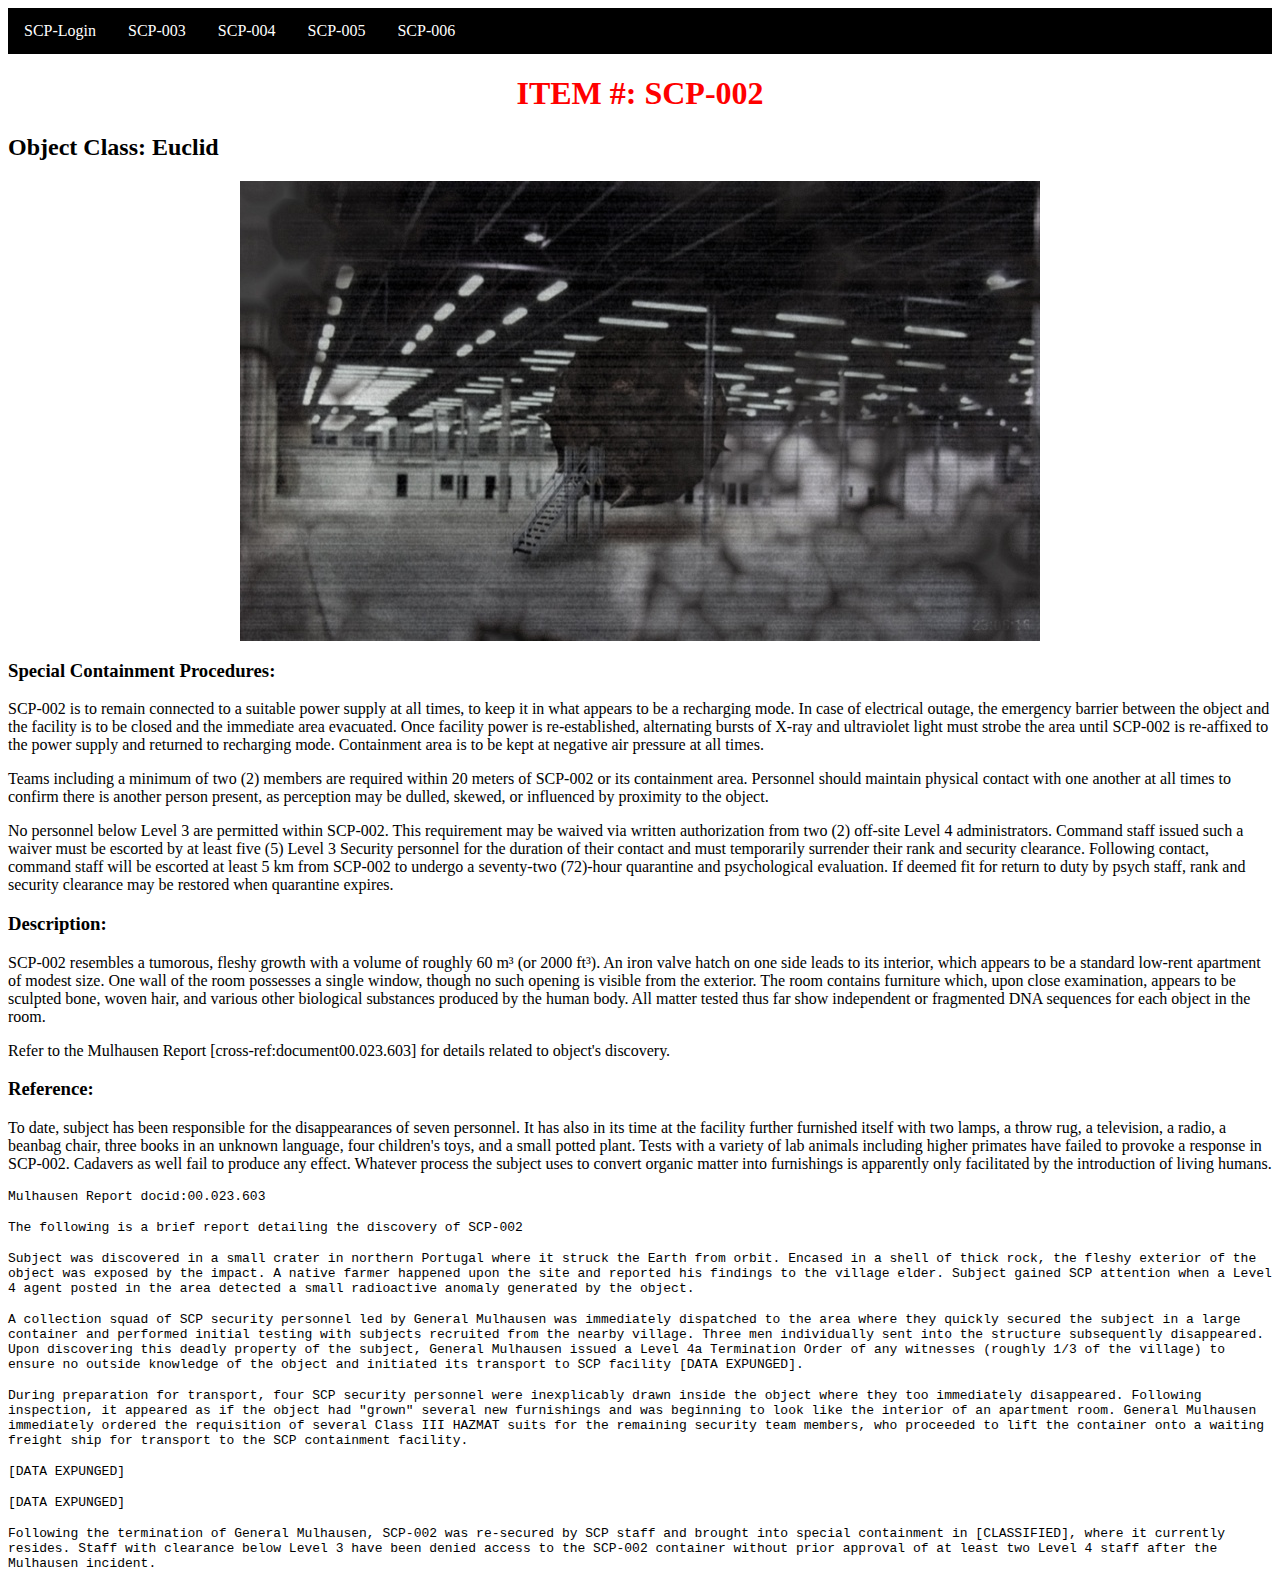
<file: Index-js-css/scp-002.html>
<html>

    <head>
        <title>SCP-002 - SCP Foundation</title>
        <link rel="stylesheet" href="styles.css">
    </head>

    <body>

        <nav>
            <ul>
                <li><a href="index.html">SCP-Login</a></li>
                <li><a href="scp-003.html">SCP-003</a></li>
                <li><a href="scp-004.html">SCP-004</a></li>
                <li><a href="scp-005.html">SCP-005</a></li>
                <li><a href="scp-006.html">SCP-006</a></li>
            </ul>
        </nav>  
        
        <h1><b>Item #: </b>SCP-002</h1>
        <h2><b>Object Class: </b>Euclid</h2>
        <p><img src="images/800px-SCP002.jpg"></p>
        <h3>Special Containment Procedures:</h3>
        <p>SCP-002 is to remain connected to a suitable power supply at all times, to keep it in what appears to be a recharging mode. In case of electrical outage, the emergency barrier between the object and the facility is to be closed and the immediate area evacuated. Once facility power is re-established, alternating bursts of X-ray and ultraviolet light must strobe the area until SCP-002 is re-affixed to the power supply and returned to recharging mode. Containment area is to be kept at negative air pressure at all times.</p>
        <p>Teams including a minimum of two (2) members are required within 20 meters of SCP-002 or its containment area. Personnel should maintain physical contact with one another at all times to confirm there is another person present, as perception may be dulled, skewed, or influenced by proximity to the object.</p>
        <p>No personnel below Level 3 are permitted within SCP-002. This requirement may be waived via written authorization from two (2) off-site Level 4 administrators. Command staff issued such a waiver must be escorted by at least five (5) Level 3 Security personnel for the duration of their contact and must temporarily surrender their rank and security clearance. Following contact, command staff will be escorted at least 5 km from SCP-002 to undergo a seventy-two (72)-hour quarantine and psychological evaluation. If deemed fit for return to duty by psych staff, rank and security clearance may be restored when quarantine expires.</p>
        <h3>Description:</h3>
        <p>SCP-002 resembles a tumorous, fleshy growth with a volume of roughly 60 m³ (or 2000 ft³). An iron valve hatch on one side leads to its interior, which appears to be a standard low-rent apartment of modest size. One wall of the room possesses a single window, though no such opening is visible from the exterior. The room contains furniture which, upon close examination, appears to be sculpted bone, woven hair, and various other biological substances produced by the human body. All matter tested thus far show independent or fragmented DNA sequences for each object in the room.</p>
        <p>Refer to the Mulhausen Report [cross-ref:document00.023.603] for details related to object's discovery.</p>
        <h3>Reference:</h3>
        <p>To date, subject has been responsible for the disappearances of seven personnel. It has also in its time at the facility further furnished itself with two lamps, a throw rug, a television, a radio, a beanbag chair, three books in an unknown language, four children's toys, and a small potted plant. Tests with a variety of lab animals including higher primates have failed to provoke a response in SCP-002. Cadavers as well fail to produce any effect. Whatever process the subject uses to convert organic matter into furnishings is apparently only facilitated by the introduction of living humans.</p>
        <p><code>Mulhausen Report docid:00.023.603</code></p>
        <p><code>The following is a brief report detailing the discovery of SCP-002</code></p>
        <p><code>Subject was discovered in a small crater in northern Portugal where it struck the Earth from orbit. Encased in a shell of thick rock, the fleshy exterior of the object was exposed by the impact. A native farmer happened upon the site and reported his findings to the village elder. Subject gained SCP attention when a Level 4 agent posted in the area detected a small radioactive anomaly generated by the object.</code></p>
        <p><code>A collection squad of SCP security personnel led by General Mulhausen was immediately dispatched to the area where they quickly secured the subject in a large container and performed initial testing with subjects recruited from the nearby village. Three men individually sent into the structure subsequently disappeared. Upon discovering this deadly property of the subject, General Mulhausen issued a Level 4a Termination Order of any witnesses (roughly 1/3 of the village) to ensure no outside knowledge of the object and initiated its transport to SCP facility [DATA EXPUNGED].</code></p>
        <p><code>During preparation for transport, four SCP security personnel were inexplicably drawn inside the object where they too immediately disappeared. Following inspection, it appeared as if the object had "grown" several new furnishings and was beginning to look like the interior of an apartment room. General Mulhausen immediately ordered the requisition of several Class III HAZMAT suits for the remaining security team members, who proceeded to lift the container onto a waiting freight ship for transport to the SCP containment facility.</code></p>
        <p><code>[DATA EXPUNGED]</code></p>
        <p><code>[DATA EXPUNGED]</code></p>
        <p><code>Following the termination of General Mulhausen, SCP-002 was re-secured by SCP staff and brought into special containment in [CLASSIFIED], where it currently resides. Staff with clearance below Level 3 have been denied access to the SCP-002 container without prior approval of at least two Level 4 staff after the Mulhausen incident.</code></p>
    </body>

</html>
</file>
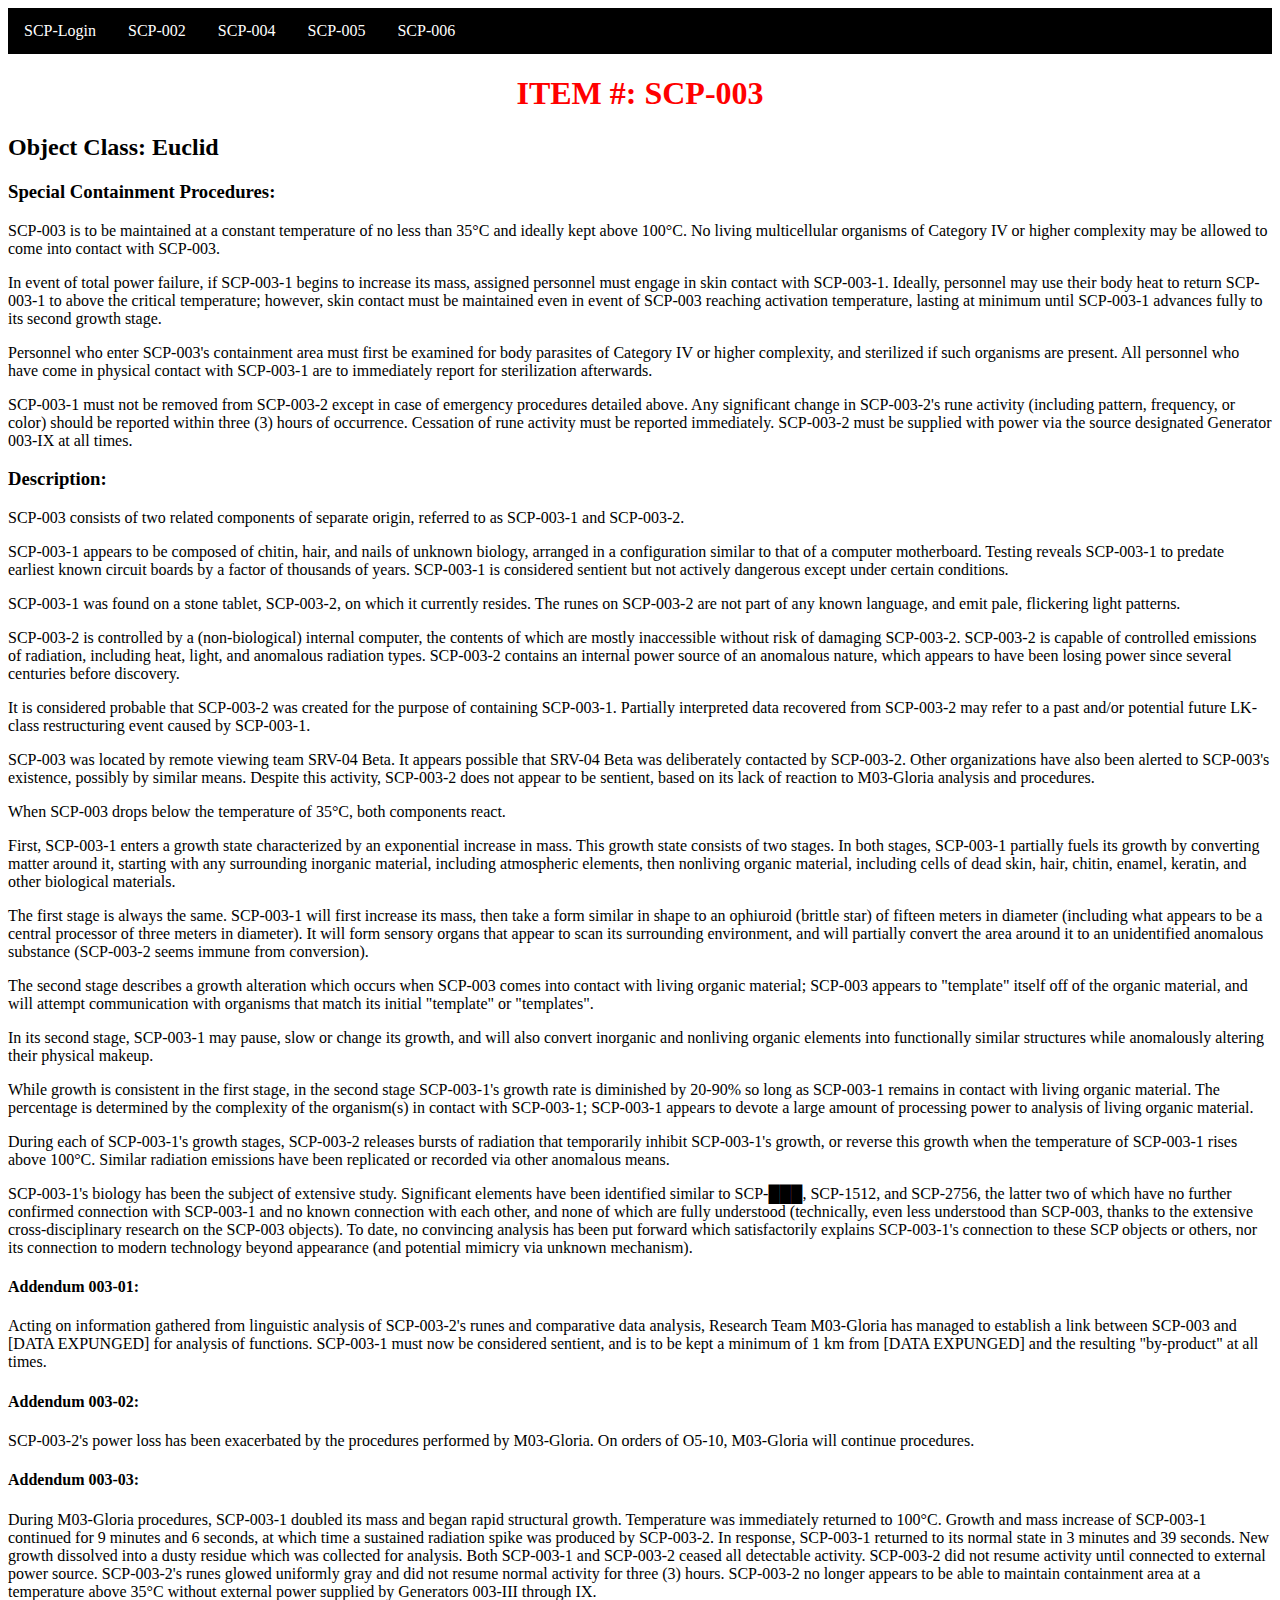
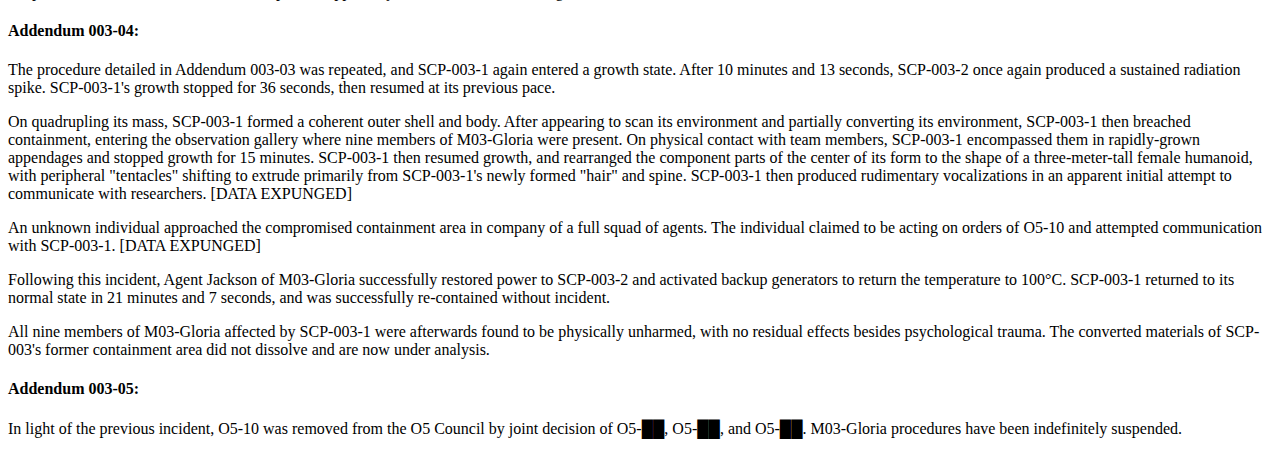
<file: Index-js-css/scp-003.html>
<html>

    <head>
        <title>SCP-003 - SCP Foundation</title>
        <link rel="stylesheet" href="styles.css">
    </head>

    <body>

        <nav>
            <ul>
                <li><a href="index.html">SCP-Login</a></li>
                <li><a href="scp-002.html">SCP-002</a></li>
                <li><a href="scp-004.html">SCP-004</a></li>
                <li><a href="scp-005.html">SCP-005</a></li>
                <li><a href="scp-006.html">SCP-006</a></li>
            </ul>
        </nav>  

        <h1><b>Item #: </b>SCP-003</h1>
        <h2><b>Object Class: </b>Euclid</h2>
        <h3>Special Containment Procedures:</h3>
        <p>SCP-003 is to be maintained at a constant temperature of no less than 35°C and ideally kept above 100°C. No living multicellular organisms of Category IV or higher complexity may be allowed to come into contact with SCP-003.</p>
        <p>In event of total power failure, if SCP-003-1 begins to increase its mass, assigned personnel must engage in skin contact with SCP-003-1. Ideally, personnel may use their body heat to return SCP-003-1 to above the critical temperature; however, skin contact must be maintained even in event of SCP-003 reaching activation temperature, lasting at minimum until SCP-003-1 advances fully to its second growth stage.</p>
        <p>Personnel who enter SCP-003's containment area must first be examined for body parasites of Category IV or higher complexity, and sterilized if such organisms are present. All personnel who have come in physical contact with SCP-003-1 are to immediately report for sterilization afterwards.</p>
        <p>SCP-003-1 must not be removed from SCP-003-2 except in case of emergency procedures detailed above. Any significant change in SCP-003-2's rune activity (including pattern, frequency, or color) should be reported within three (3) hours of occurrence. Cessation of rune activity must be reported immediately. SCP-003-2 must be supplied with power via the source designated Generator 003-IX at all times.</p>
        <h3>Description:</h3>
        <p>SCP-003 consists of two related components of separate origin, referred to as SCP-003-1 and SCP-003-2.</p>
        <p>SCP-003-1 appears to be composed of chitin, hair, and nails of unknown biology, arranged in a configuration similar to that of a computer motherboard. Testing reveals SCP-003-1 to predate earliest known circuit boards by a factor of thousands of years. SCP-003-1 is considered sentient but not actively dangerous except under certain conditions.</p>
        <p>SCP-003-1 was found on a stone tablet, SCP-003-2, on which it currently resides. The runes on SCP-003-2 are not part of any known language, and emit pale, flickering light patterns.</p>
        <p>SCP-003-2 is controlled by a (non-biological) internal computer, the contents of which are mostly inaccessible without risk of damaging SCP-003-2. SCP-003-2 is capable of controlled emissions of radiation, including heat, light, and anomalous radiation types. SCP-003-2 contains an internal power source of an anomalous nature, which appears to have been losing power since several centuries before discovery.</p>
        <p>It is considered probable that SCP-003-2 was created for the purpose of containing SCP-003-1. Partially interpreted data recovered from SCP-003-2 may refer to a past and/or potential future LK-class restructuring event caused by SCP-003-1.</p>
        <p>SCP-003 was located by remote viewing team SRV-04 Beta. It appears possible that SRV-04 Beta was deliberately contacted by SCP-003-2. Other organizations have also been alerted to SCP-003's existence, possibly by similar means. Despite this activity, SCP-003-2 does not appear to be sentient, based on its lack of reaction to M03-Gloria analysis and procedures.</p>
        <p>When SCP-003 drops below the temperature of 35°C, both components react.</p>
        <p>First, SCP-003-1 enters a growth state characterized by an exponential increase in mass. This growth state consists of two stages. In both stages, SCP-003-1 partially fuels its growth by converting matter around it, starting with any surrounding inorganic material, including atmospheric elements, then nonliving organic material, including cells of dead skin, hair, chitin, enamel, keratin, and other biological materials.</p>
        <p>The first stage is always the same. SCP-003-1 will first increase its mass, then take a form similar in shape to an ophiuroid (brittle star) of fifteen meters in diameter (including what appears to be a central processor of three meters in diameter). It will form sensory organs that appear to scan its surrounding environment, and will partially convert the area around it to an unidentified anomalous substance (SCP-003-2 seems immune from conversion).</p>
        <p>The second stage describes a growth alteration which occurs when SCP-003 comes into contact with living organic material; SCP-003 appears to "template" itself off of the organic material, and will attempt communication with organisms that match its initial "template" or "templates".</p>
        <p>In its second stage, SCP-003-1 may pause, slow or change its growth, and will also convert inorganic and nonliving organic elements into functionally similar structures while anomalously altering their physical makeup.</p>
        <p>While growth is consistent in the first stage, in the second stage SCP-003-1's growth rate is diminished by 20-90% so long as SCP-003-1 remains in contact with living organic material. The percentage is determined by the complexity of the organism(s) in contact with SCP-003-1; SCP-003-1 appears to devote a large amount of processing power to analysis of living organic material.</p>
        <p>During each of SCP-003-1's growth stages, SCP-003-2 releases bursts of radiation that temporarily inhibit SCP-003-1's growth, or reverse this growth when the temperature of SCP-003-1 rises above 100°C. Similar radiation emissions have been replicated or recorded via other anomalous means.</p>
        <p>SCP-003-1's biology has been the subject of extensive study. Significant elements have been identified similar to SCP-███, SCP-1512, and SCP-2756, the latter two of which have no further confirmed connection with SCP-003-1 and no known connection with each other, and none of which are fully understood (technically, even less understood than SCP-003, thanks to the extensive cross-disciplinary research on the SCP-003 objects). To date, no convincing analysis has been put forward which satisfactorily explains SCP-003-1's connection to these SCP objects or others, nor its connection to modern technology beyond appearance (and potential mimicry via unknown mechanism).</p>
        <h4>Addendum 003-01:</h4>
        <p>Acting on information gathered from linguistic analysis of SCP-003-2's runes and comparative data analysis, Research Team M03-Gloria has managed to establish a link between SCP-003 and [DATA EXPUNGED] for analysis of functions. SCP-003-1 must now be considered sentient, and is to be kept a minimum of 1 km from [DATA EXPUNGED] and the resulting "by-product" at all times.</p>
        <h4>Addendum 003-02:</h4>
        <p>SCP-003-2's power loss has been exacerbated by the procedures performed by M03-Gloria. On orders of O5-10, M03-Gloria will continue procedures.</p>
        <h4>Addendum 003-03:</h4>
        <p>During M03-Gloria procedures, SCP-003-1 doubled its mass and began rapid structural growth. Temperature was immediately returned to 100°C. Growth and mass increase of SCP-003-1 continued for 9 minutes and 6 seconds, at which time a sustained radiation spike was produced by SCP-003-2. In response, SCP-003-1 returned to its normal state in 3 minutes and 39 seconds. New growth dissolved into a dusty residue which was collected for analysis. Both SCP-003-1 and SCP-003-2 ceased all detectable activity. SCP-003-2 did not resume activity until connected to external power source. SCP-003-2's runes glowed uniformly gray and did not resume normal activity for three (3) hours. SCP-003-2 no longer appears to be able to maintain containment area at a temperature above 35°C without external power supplied by Generators 003-III through IX.</p>
        <h4>Addendum 003-04:</h4>
        <p>The procedure detailed in Addendum 003-03 was repeated, and SCP-003-1 again entered a growth state. After 10 minutes and 13 seconds, SCP-003-2 once again produced a sustained radiation spike. SCP-003-1's growth stopped for 36 seconds, then resumed at its previous pace.</p>
        <p>On quadrupling its mass, SCP-003-1 formed a coherent outer shell and body. After appearing to scan its environment and partially converting its environment, SCP-003-1 then breached containment, entering the observation gallery where nine members of M03-Gloria were present. On physical contact with team members, SCP-003-1 encompassed them in rapidly-grown appendages and stopped growth for 15 minutes. SCP-003-1 then resumed growth, and rearranged the component parts of the center of its form to the shape of a three-meter-tall female humanoid, with peripheral "tentacles" shifting to extrude primarily from SCP-003-1's newly formed "hair" and spine. SCP-003-1 then produced rudimentary vocalizations in an apparent initial attempt to communicate with researchers. [DATA EXPUNGED]</p>
        <p>An unknown individual approached the compromised containment area in company of a full squad of agents. The individual claimed to be acting on orders of O5-10 and attempted communication with SCP-003-1. [DATA EXPUNGED]</p>
        <p>Following this incident, Agent Jackson of M03-Gloria successfully restored power to SCP-003-2 and activated backup generators to return the temperature to 100°C. SCP-003-1 returned to its normal state in 21 minutes and 7 seconds, and was successfully re-contained without incident.</p>
        <p>All nine members of M03-Gloria affected by SCP-003-1 were afterwards found to be physically unharmed, with no residual effects besides psychological trauma. The converted materials of SCP-003's former containment area did not dissolve and are now under analysis.</p>
        <h4>Addendum 003-05:</h4>
        <p>In light of the previous incident, O5-10 was removed from the O5 Council by joint decision of O5-██, O5-██, and O5-██. M03-Gloria procedures have been indefinitely suspended.</p>
    </body>

</html>
</file>
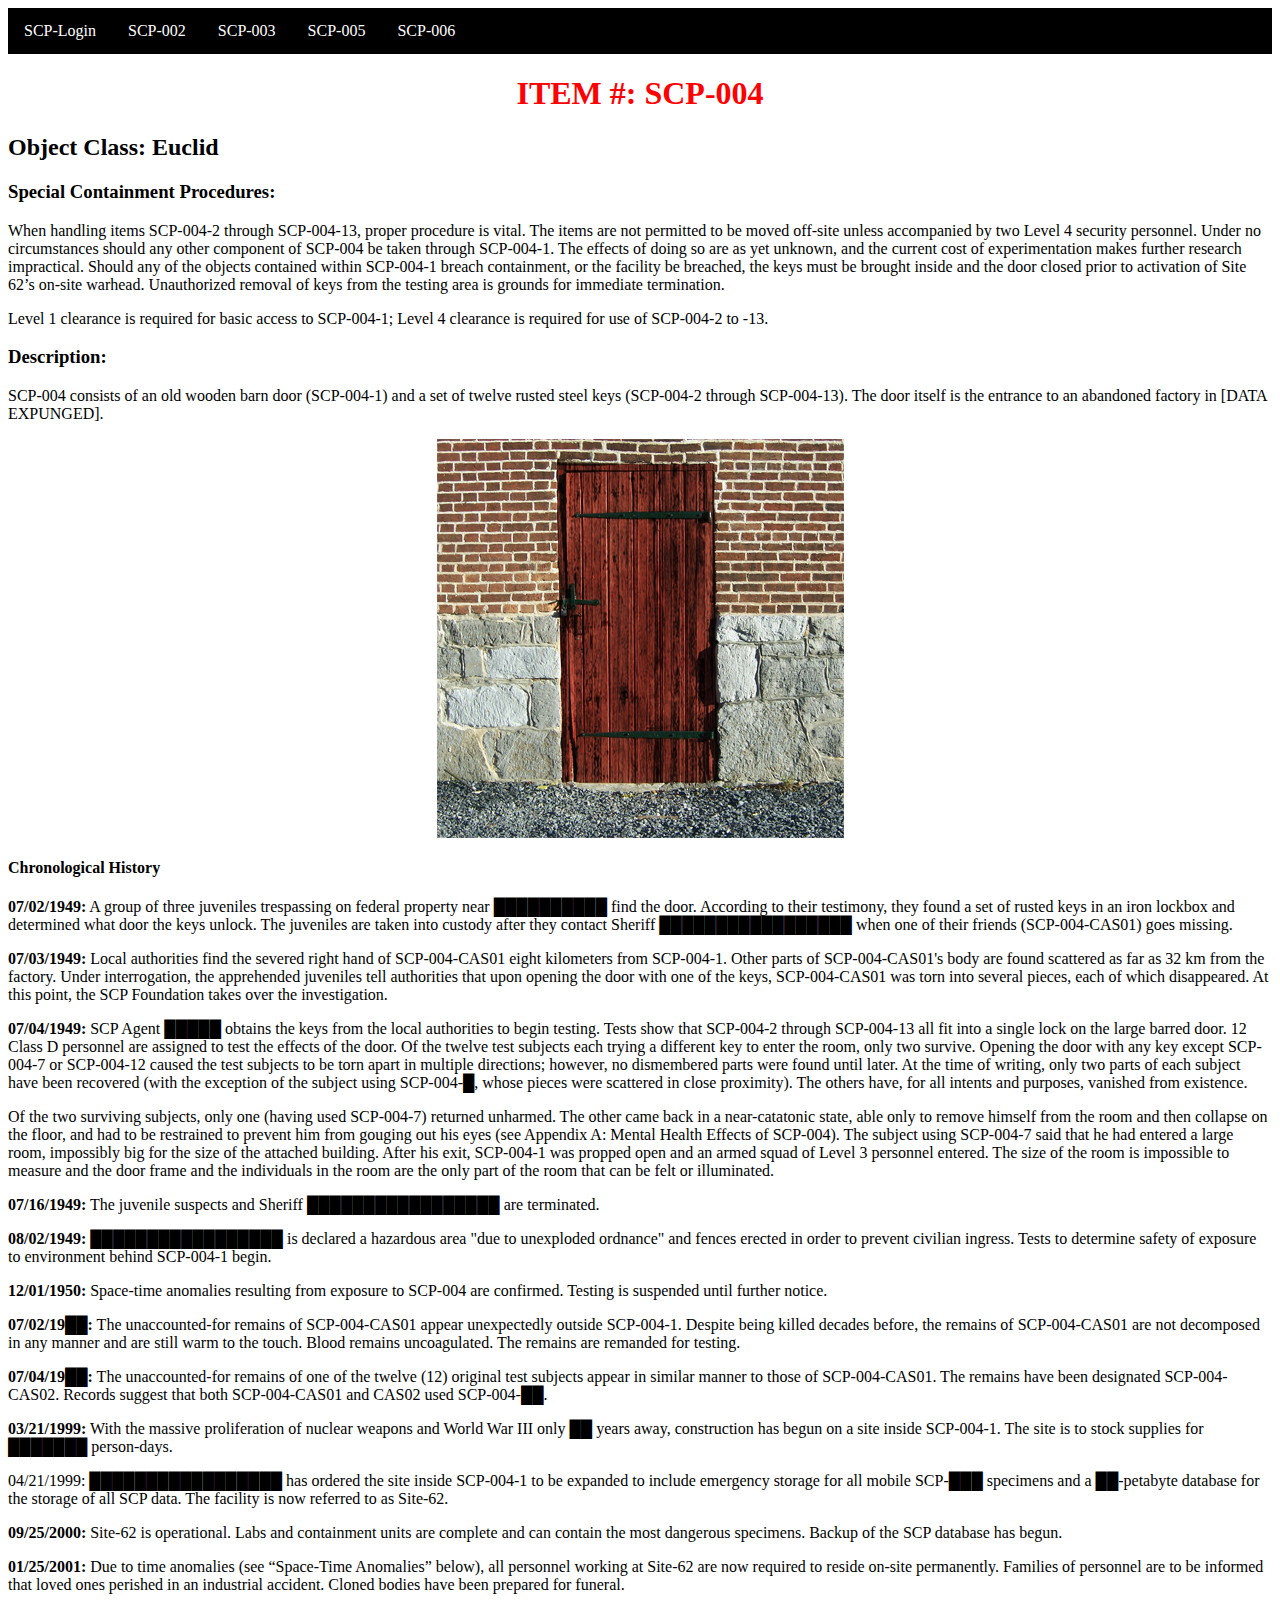
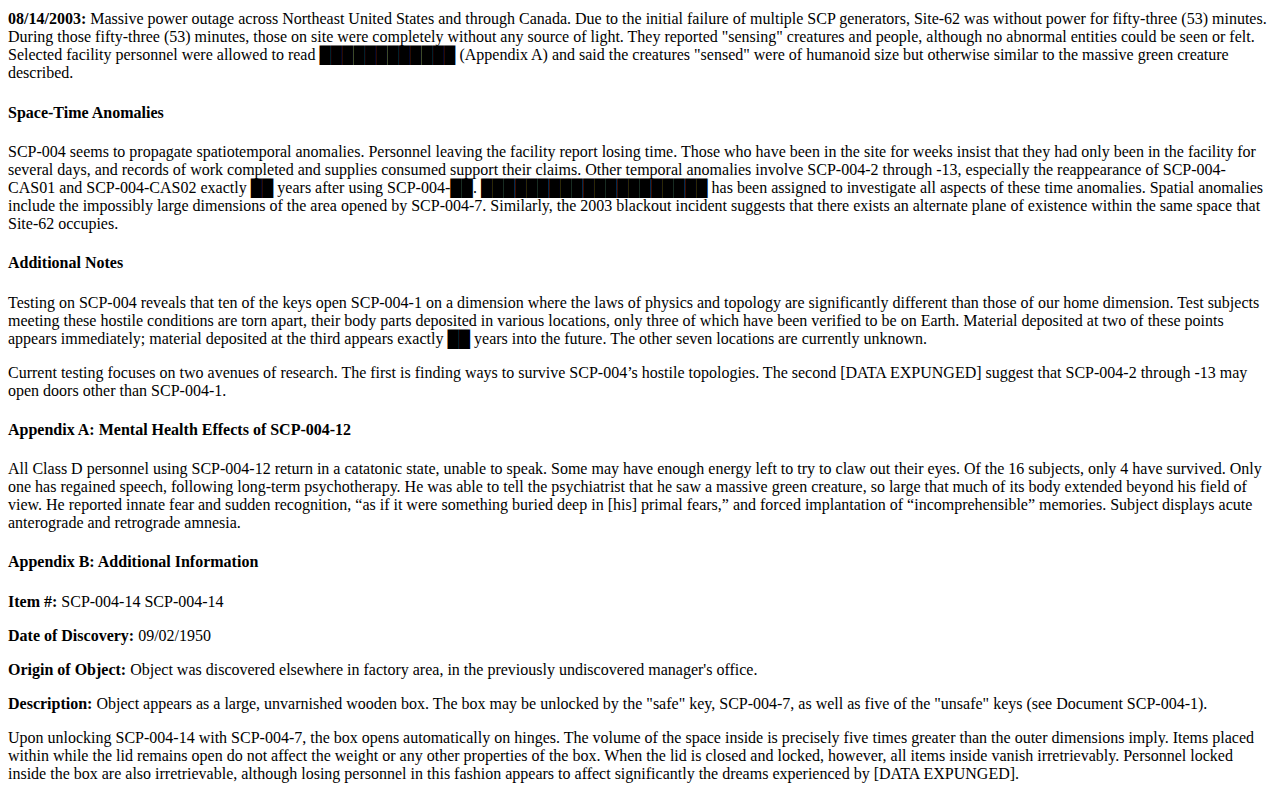
<file: Index-js-css/scp-004.html>
<html>

    <head>
        <title>SCP-004 - SCP Foundation</title>
        <link rel="stylesheet" href="styles.css">
    </head>

    <body>

        <nav>
            <ul>
                <li><a href="index.html">SCP-Login</a></li>
                <li><a href="scp-002.html">SCP-002</a></li>
                <li><a href="scp-003.html">SCP-003</a></li>
                <li><a href="scp-005.html">SCP-005</a></li>
                <li><a href="scp-006.html">SCP-006</a></li>
            </ul>
        </nav>  


        <h1><b>Item #: </b>SCP-004</h1>
        <h2><b>Object Class: </b>Euclid</h2>
        <h3>Special Containment Procedures:</h3>
        <p>When handling items SCP-004-2 through SCP-004-13, proper procedure is vital. The items are not permitted to be moved off-site unless accompanied by two Level 4 security personnel. Under no circumstances should any other component of SCP-004 be taken through SCP-004-1. The effects of doing so are as yet unknown, and the current cost of experimentation makes further research impractical. Should any of the objects contained within SCP-004-1 breach containment, or the facility be breached, the keys must be brought inside and the door closed prior to activation of Site 62’s on-site warhead. Unauthorized removal of keys from the testing area is grounds for immediate termination.</p>
        <p>Level 1 clearance is required for basic access to SCP-004-1; Level 4 clearance is required for use of SCP-004-2 to -13.</p>
        <h3>Description:</h3>
        <p>SCP-004 consists of an old wooden barn door (SCP-004-1) and a set of twelve rusted steel keys (SCP-004-2 through SCP-004-13). The door itself is the entrance to an abandoned factory in [DATA EXPUNGED].</p>
        <p><img src="images/SCP004_door.jpg"></p>
        <h4>Chronological History</h4>
        <p><b>07/02/1949:</b> A group of three juveniles trespassing on federal property near ██████████ find the door. According to their testimony, they found a set of rusted keys in an iron lockbox and determined what door the keys unlock. The juveniles are taken into custody after they contact Sheriff █████████████████ when one of their friends (SCP-004-CAS01) goes missing.</p>
        <p><b>07/03/1949:</b> Local authorities find the severed right hand of SCP-004-CAS01 eight kilometers from SCP-004-1. Other parts of SCP-004-CAS01's body are found scattered as far as 32 km from the factory. Under interrogation, the apprehended juveniles tell authorities that upon opening the door with one of the keys, SCP-004-CAS01 was torn into several pieces, each of which disappeared. At this point, the SCP Foundation takes over the investigation.</p>
        <p><b>07/04/1949:</b> SCP Agent █████ obtains the keys from the local authorities to begin testing. Tests show that SCP-004-2 through SCP-004-13 all fit into a single lock on the large barred door. 12 Class D personnel are assigned to test the effects of the door. Of the twelve test subjects each trying a different key to enter the room, only two survive. Opening the door with any key except SCP-004-7 or SCP-004-12 caused the test subjects to be torn apart in multiple directions; however, no dismembered parts were found until later. At the time of writing, only two parts of each subject have been recovered (with the exception of the subject using SCP-004-█, whose pieces were scattered in close proximity). The others have, for all intents and purposes, vanished from existence.</p>
        <p>Of the two surviving subjects, only one (having used SCP-004-7) returned unharmed. The other came back in a near-catatonic state, able only to remove himself from the room and then collapse on the floor, and had to be restrained to prevent him from gouging out his eyes (see Appendix A: Mental Health Effects of SCP-004). The subject using SCP-004-7 said that he had entered a large room, impossibly big for the size of the attached building. After his exit, SCP-004-1 was propped open and an armed squad of Level 3 personnel entered. The size of the room is impossible to measure and the door frame and the individuals in the room are the only part of the room that can be felt or illuminated.</p>
        <p><b>07/16/1949:</b> The juvenile suspects and Sheriff █████████████████ are terminated.</p>
        <p><b>08/02/1949:</b> █████████████████ is declared a hazardous area "due to unexploded ordnance" and fences erected in order to prevent civilian ingress. Tests to determine safety of exposure to environment behind SCP-004-1 begin.</p>
        <p><b>12/01/1950:</b> Space-time anomalies resulting from exposure to SCP-004 are confirmed. Testing is suspended until further notice.</p>
        <p><b>07/02/19██:</b> The unaccounted-for remains of SCP-004-CAS01 appear unexpectedly outside SCP-004-1. Despite being killed decades before, the remains of SCP-004-CAS01 are not decomposed in any manner and are still warm to the touch. Blood remains uncoagulated. The remains are remanded for testing.</p>
        <p><b>07/04/19██:</b> The unaccounted-for remains of one of the twelve (12) original test subjects appear in similar manner to those of SCP-004-CAS01. The remains have been designated SCP-004-CAS02. Records suggest that both SCP-004-CAS01 and CAS02 used SCP-004-██.</p>
        <p><b>03/21/1999:</b> With the massive proliferation of nuclear weapons and World War III only ██ years away, construction has begun on a site inside SCP-004-1. The site is to stock supplies for ███████ person-days.</p>
        <p>04/21/1999: █████████████████ has ordered the site inside SCP-004-1 to be expanded to include emergency storage for all mobile SCP-███ specimens and a ██-petabyte database for the storage of all SCP data. The facility is now referred to as Site-62.</p>
        <p><b>09/25/2000:</b> Site-62 is operational. Labs and containment units are complete and can contain the most dangerous specimens. Backup of the SCP database has begun.</p>
        <p><b>01/25/2001:</b> Due to time anomalies (see “Space-Time Anomalies” below), all personnel working at Site-62 are now required to reside on-site permanently. Families of personnel are to be informed that loved ones perished in an industrial accident. Cloned bodies have been prepared for funeral.</p>
        <p><b>08/14/2003:</b> Massive power outage across Northeast United States and through Canada. Due to the initial failure of multiple SCP generators, Site-62 was without power for fifty-three (53) minutes. During those fifty-three (53) minutes, those on site were completely without any source of light. They reported "sensing" creatures and people, although no abnormal entities could be seen or felt. Selected facility personnel were allowed to read ████████████ (Appendix A) and said the creatures "sensed" were of humanoid size but otherwise similar to the massive green creature described.</p>
        <h4>Space-Time Anomalies</h4>
        <p>SCP-004 seems to propagate spatiotemporal anomalies. Personnel leaving the facility report losing time. Those who have been in the site for weeks insist that they had only been in the facility for several days, and records of work completed and supplies consumed support their claims. Other temporal anomalies involve SCP-004-2 through -13, especially the reappearance of SCP-004-CAS01 and SCP-004-CAS02 exactly ██ years after using SCP-004-██. ████████████████████ has been assigned to investigate all aspects of these time anomalies. Spatial anomalies include the impossibly large dimensions of the area opened by SCP-004-7. Similarly, the 2003 blackout incident suggests that there exists an alternate plane of existence within the same space that Site-62 occupies.</p>
        <h4>Additional Notes</h4>
        <p>Testing on SCP-004 reveals that ten of the keys open SCP-004-1 on a dimension where the laws of physics and topology are significantly different than those of our home dimension. Test subjects meeting these hostile conditions are torn apart, their body parts deposited in various locations, only three of which have been verified to be on Earth. Material deposited at two of these points appears immediately; material deposited at the third appears exactly ██ years into the future. The other seven locations are currently unknown.</p>
        <p>Current testing focuses on two avenues of research. The first is finding ways to survive SCP-004’s hostile topologies. The second [DATA EXPUNGED] suggest that SCP-004-2 through -13 may open doors other than SCP-004-1.</p>
        <h4>Appendix A: Mental Health Effects of SCP-004-12</h4>
        <p>All Class D personnel using SCP-004-12 return in a catatonic state, unable to speak. Some may have enough energy left to try to claw out their eyes. Of the 16 subjects, only 4 have survived. Only one has regained speech, following long-term psychotherapy. He was able to tell the psychiatrist that he saw a massive green creature, so large that much of its body extended beyond his field of view. He reported innate fear and sudden recognition, “as if it were something buried deep in [his] primal fears,” and forced implantation of “incomprehensible” memories. Subject displays acute anterograde and retrograde amnesia.</p>
        <h4>Appendix B: Additional Information</h4>
        <p><b>Item #:</b> SCP-004-14 SCP-004-14</p>
        <p><b>Date of Discovery:</b> 09/02/1950</p>
        <p><b>Origin of Object:</b> Object was discovered elsewhere in factory area, in the previously undiscovered manager's office.</p>
        <p><b>Description:</b> Object appears as a large, unvarnished wooden box. The box may be unlocked by the "safe" key, SCP-004-7, as well as five of the "unsafe" keys (see Document SCP-004-1).</p>
        <p>Upon unlocking SCP-004-14 with SCP-004-7, the box opens automatically on hinges. The volume of the space inside is precisely five times greater than the outer dimensions imply. Items placed within while the lid remains open do not affect the weight or any other properties of the box. When the lid is closed and locked, however, all items inside vanish irretrievably. Personnel locked inside the box are also irretrievable, although losing personnel in this fashion appears to affect significantly the dreams experienced by [DATA EXPUNGED].</p>
    </body>

</html>
</file>
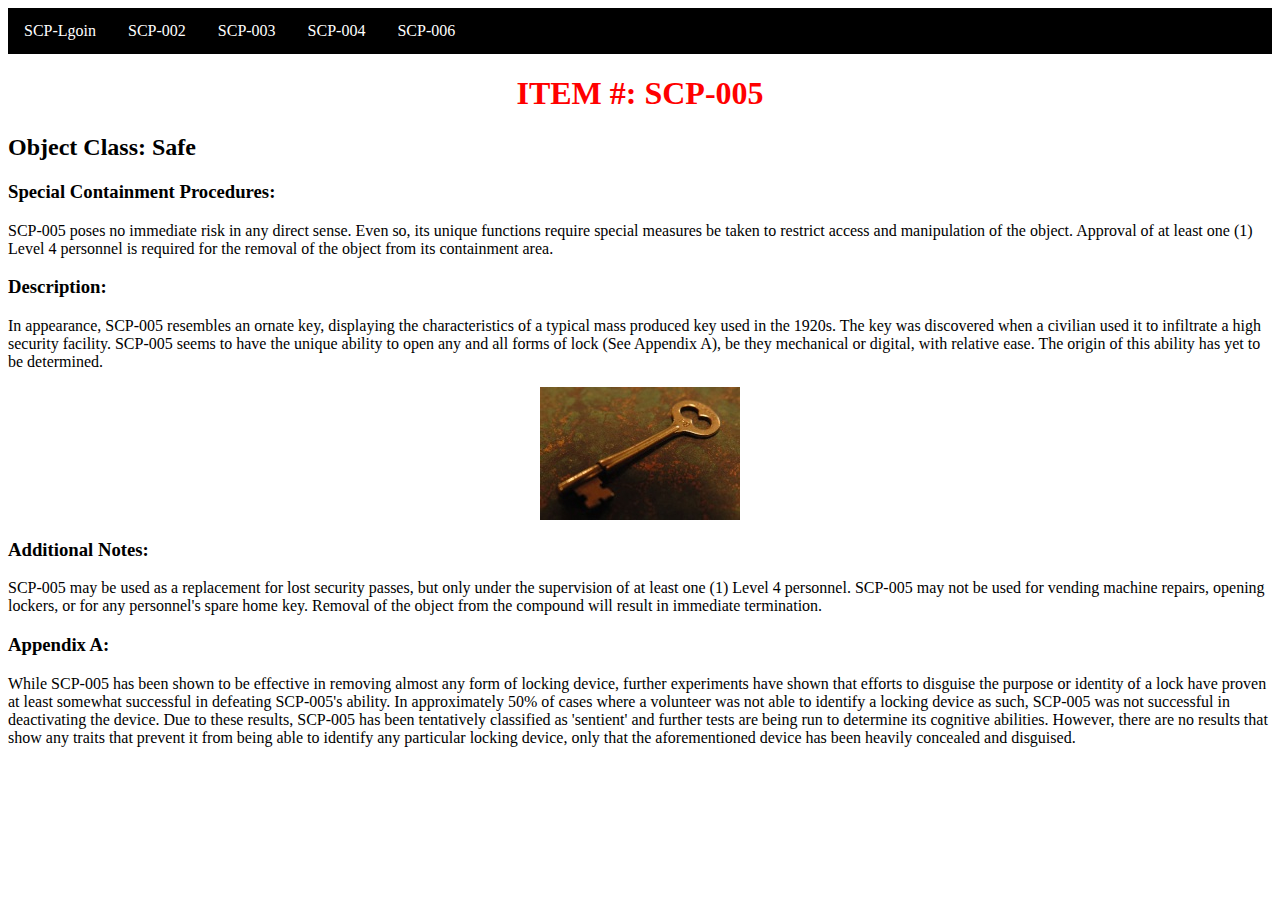
<file: Index-js-css/scp-005.html>
<html>

    <head>
        <title>SCP-005 - SCP Foundation</title>
        <link rel="stylesheet" href="styles.css">
    </head>

    <body>

        <nav>
            <ul>
                <li><a href="index.html">SCP-Lgoin</a></li>
                <li><a href="scp-002.html">SCP-002</a></li>
                <li><a href="scp-003.html">SCP-003</a></li>
                <li><a href="scp-004.html">SCP-004</a></li>
                <li><a href="scp-006.html">SCP-006</a></li>
            </ul>
        </nav>  

        <h1><b>Item #: </b>SCP-005</h1>
        <h2><b>Object Class: </b>Safe</h2>
        <h3>Special Containment Procedures:</h3>
        <p>SCP-005 poses no immediate risk in any direct sense. Even so, its unique functions require special measures be taken to restrict access and manipulation of the object. Approval of at least one (1) Level 4 personnel is required for the removal of the object from its containment area.</p>
        
        <h3>Description:</h3>
        <p>In appearance, SCP-005 resembles an ornate key, displaying the characteristics of a typical mass produced key used in the 1920s. The key was discovered when a civilian used it to infiltrate a high security facility. SCP-005 seems to have the unique ability to open any and all forms of lock (See Appendix A), be they mechanical or digital, with relative ease. The origin of this ability has yet to be determined.</p>
        <p><img src="images/SCP-005.jpg"></p>
        <h3>Additional Notes:</h3>
        <p>SCP-005 may be used as a replacement for lost security passes, but only under the supervision of at least one (1) Level 4 personnel. SCP-005 may not be used for vending machine repairs, opening lockers, or for any personnel's spare home key. Removal of the object from the compound will result in immediate termination.</p>
        <h3>Appendix A:</h3>
        <p>While SCP-005 has been shown to be effective in removing almost any form of locking device, further experiments have shown that efforts to disguise the purpose or identity of a lock have proven at least somewhat successful in defeating SCP-005's ability. In approximately 50% of cases where a volunteer was not able to identify a locking device as such, SCP-005 was not successful in deactivating the device. Due to these results, SCP-005 has been tentatively classified as 'sentient' and further tests are being run to determine its cognitive abilities. However, there are no results that show any traits that prevent it from being able to identify any particular locking device, only that the aforementioned device has been heavily concealed and disguised.</p>
      
    </body>

</html>
</file>
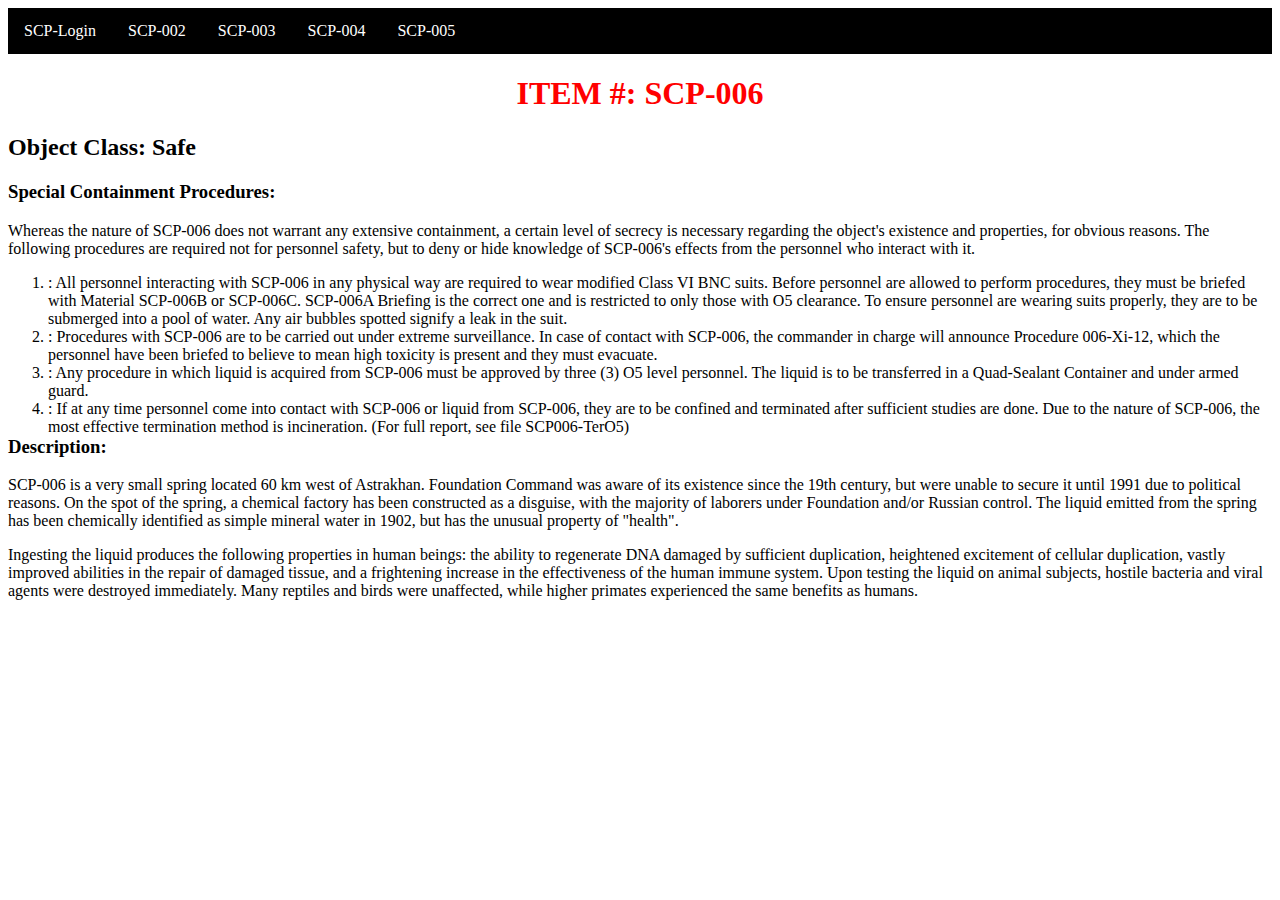
<file: Index-js-css/scp-006.html>
<html>

    <head>
        <title>SCP-006 - SCP Foundation</title>
        <link rel="stylesheet" href="styles.css">
    </head>

    <body>

        <nav>
            <ul>
                <li><a href="index.html">SCP-Login</a></li>
                <li><a href="scp-002.html">SCP-002</a></li>
                <li><a href="scp-003.html">SCP-003</a></li>
                <li><a href="scp-004.html">SCP-004</a></li>
                <li><a href="scp-005.html">SCP-005</a></li>
            </ul>
        </nav>  


        <h1><b>Item #: </b>SCP-006</h1>
        <h2><b>Object Class: </b>Safe</h2>
        <h3>Special Containment Procedures:</h3>
        <p>Whereas the nature of SCP-006 does not warrant any extensive containment, a certain level of secrecy is necessary regarding the object's existence and properties, for obvious reasons. The following procedures are required not for personnel safety, but to deny or hide knowledge of SCP-006's effects from the personnel who interact with it.</p>
        <p>
            <ol>
                <li>: All personnel interacting with SCP-006 in any physical way are required to wear modified Class VI BNC suits. Before personnel are allowed to perform procedures, they must be briefed with Material SCP-006B or SCP-006C. SCP-006A Briefing is the correct one and is restricted to only those with O5 clearance. To ensure personnel are wearing suits properly, they are to be submerged into a pool of water. Any air bubbles spotted signify a leak in the suit.</li>
                <li>: Procedures with SCP-006 are to be carried out under extreme surveillance. In case of contact with SCP-006, the commander in charge will announce Procedure 006-Xi-12, which the personnel have been briefed to believe to mean high toxicity is present and they must evacuate.</li>
                <li>: Any procedure in which liquid is acquired from SCP-006 must be approved by three (3) O5 level personnel. The liquid is to be transferred in a Quad-Sealant Container and under armed guard.</li>
                <li>: If at any time personnel come into contact with SCP-006 or liquid from SCP-006, they are to be confined and terminated after sufficient studies are done. Due to the nature of SCP-006, the most effective termination method is incineration. (For full report, see file SCP006-TerO5)</li>
            </ol>
        </p>
        
        <h3>Description:</h3>
        <p>SCP-006 is a very small spring located 60 km west of Astrakhan. Foundation Command was aware of its existence since the 19th century, but were unable to secure it until 1991 due to political reasons. On the spot of the spring, a chemical factory has been constructed as a disguise, with the majority of laborers under Foundation and/or Russian control. The liquid emitted from the spring has been chemically identified as simple mineral water in 1902, but has the unusual property of "health".</p>
        <p>Ingesting the liquid produces the following properties in human beings: the ability to regenerate DNA damaged by sufficient duplication, heightened excitement of cellular duplication, vastly improved abilities in the repair of damaged tissue, and a frightening increase in the effectiveness of the human immune system. Upon testing the liquid on animal subjects, hostile bacteria and viral agents were destroyed immediately. Many reptiles and birds were unaffected, while higher primates experienced the same benefits as humans.</p>
      
    </body>

</html>
</file>
<file: Index-js-css/styles.css>
body
{
    background-color: white;
}
img
{
    display: block;
    margin-left: auto;
    margin-right: auto;
    width: auto;
    height: auto;
  
    
}

ul 
{
    position: sticky;
    top: 0;
    width: 100%;
    list-style-type: none;
    margin: 0;
    padding: 0;
    overflow: hidden;
    background-color: black;
    
}
  
li 
{
    float: left;
}
 
li a 
{
    display: block;
    color: white;
    text-align: center;
    padding: 14px 16px;
    text-decoration: none;
    
}
  
  /* This crates the hover effect over the nav bar */
li a:hover 
{
    background-color: gray;
}
.container
{
    background-color: white;
}

div 
{
    border: 5px solid black;
    padding: 8px;
}
  
h1 
{
    text-align: center;
    text-transform: uppercase;
    color: red;
}
  
.intro
{
    font-family: monospace, "lucida Console", "Courier New";
    text-indent: 50px;
    text-align: justify;
    letter-spacing: 3px;
}
</file>
